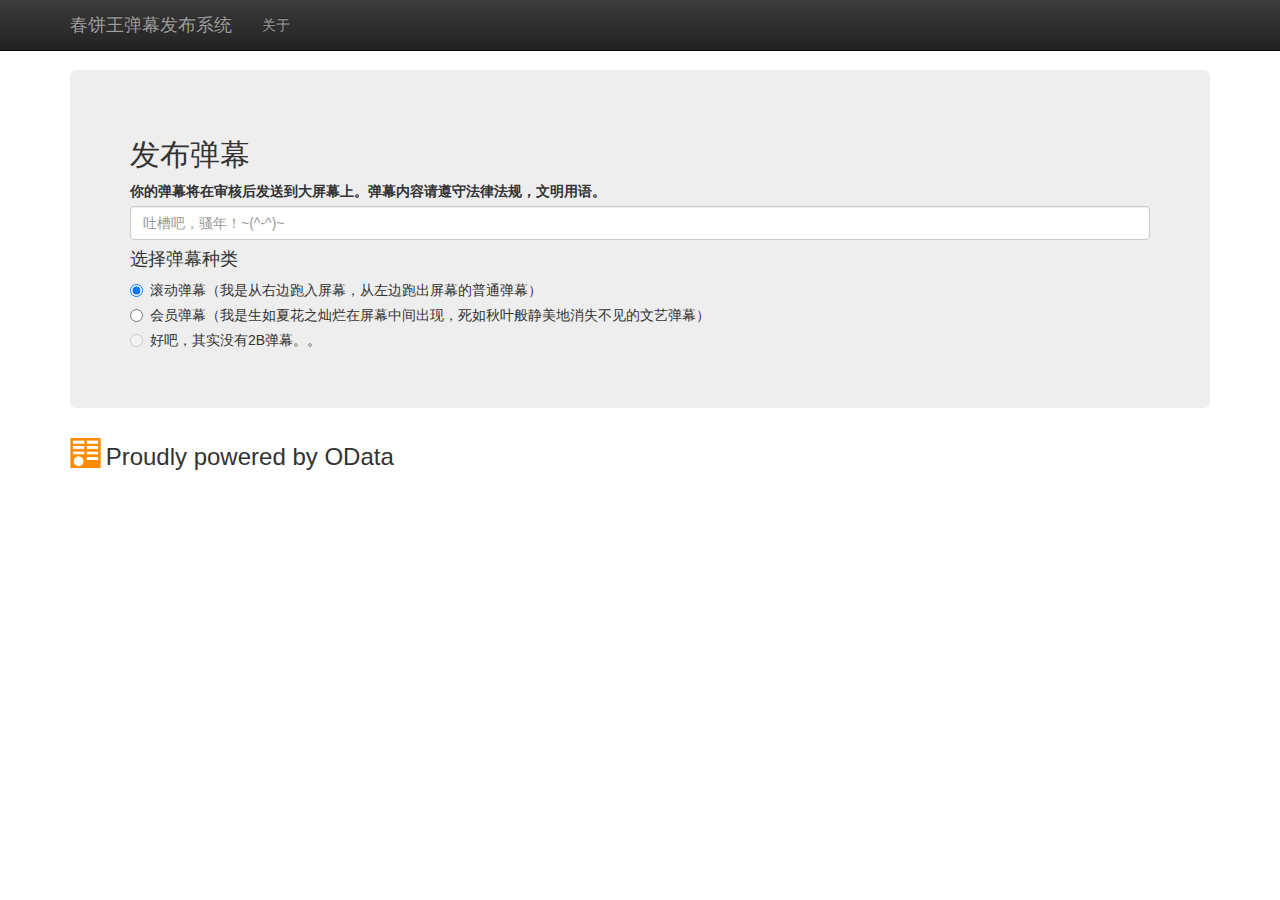
<file: Cbw.Sever/index.html>
﻿<!DOCTYPE html>
<html xmlns="http://www.w3.org/1999/xhtml">
<head>
    <title></title>
    <meta http-equiv="X-UA-Compatible" content="IE=edge" />
    <link href="Content/bootstrap.min.css" rel="stylesheet"/>
    <link href="Content/bootstrap-theme.min.css" rel="stylesheet"/>
    <link href="Content/custom.css" rel="stylesheet"/>
    <script type="text/javascript" src="Scripts/jquery-2.1.1.min.js"></script>
    <script type="text/javascript" src="Scripts/bootstrap.js"></script>
    <script type="text/javascript" src="Scripts/firecurtain.js"></script>
</head>
<body>
    <div class="container">
        <nav class="navbar navbar-inverse navbar-fixed-top" role="navigation">
            <div class="container">
                <div class="navbar-header">
                    <button type="button" class="navbar-toggle collapsed" data-toggle="collapse" data-target="#navbar" aria-expanded="false" aria-controls="navbar">
                        <span class="sr-only">Toggle navigation</span>
                        <span class="icon-bar"></span>
                        <span class="icon-bar"></span>
                        <span class="icon-bar"></span>
                    </button>
                    <a class="navbar-brand" href="index.html">春饼王弹幕发布系统</a>
                </div>
                <div id="navbar" class="navbar-collapse collapse">
                    <ul class="nav navbar-nav">
                        <li><a href="Pages/about.html">关于</a></li>
                    </ul>
                </div><!--/.nav-collapse -->
            </div>
        </nav>
    </div>
    <div class="container" role="main">

        <!-- Main jumbotron for a primary marketing message or call to action -->
        <div class="jumbotron">
            <h2>发布弹幕</h2>
            <label for="message">你的弹幕将在审核后发送到大屏幕上。弹幕内容请遵守法律法规，文明用语。</label>
            <input type="text" onkeypress="keypress(event)" class="form-control" id="message" placeholder="吐槽吧，骚年！~(^-^)~">
            <h4>选择弹幕种类</h4>
            <div class="radio">
                <label>
                    <input type="radio" name="optionsRadios" id="rollMode" value="Roll" checked>
                    滚动弹幕（我是从右边跑入屏幕，从左边跑出屏幕的普通弹幕）
                </label>
            </div>
            <div class="radio">
                <label>
                    <input type="radio" name="optionsRadios" id="fadeMode" value="Fade">
                    会员弹幕（我是生如夏花之灿烂在屏幕中间出现，死如秋叶般静美地消失不见的文艺弹幕）
                </label>
            </div>
            <div class="radio">
                <label>
                    <input type="radio" name="optionsRadios" id="fadeMode" value="fade" disabled>
                    好吧，其实没有2B弹幕。。
                </label>
            </div>
        </div>
        
        <div>
            <img src="Content/odata-logo.png" id="odata-logo"/>
            <h3 id="odata-slogan">Proudly powered by OData</h3>
        </div>

    </div>
</body>
</html>
</file>
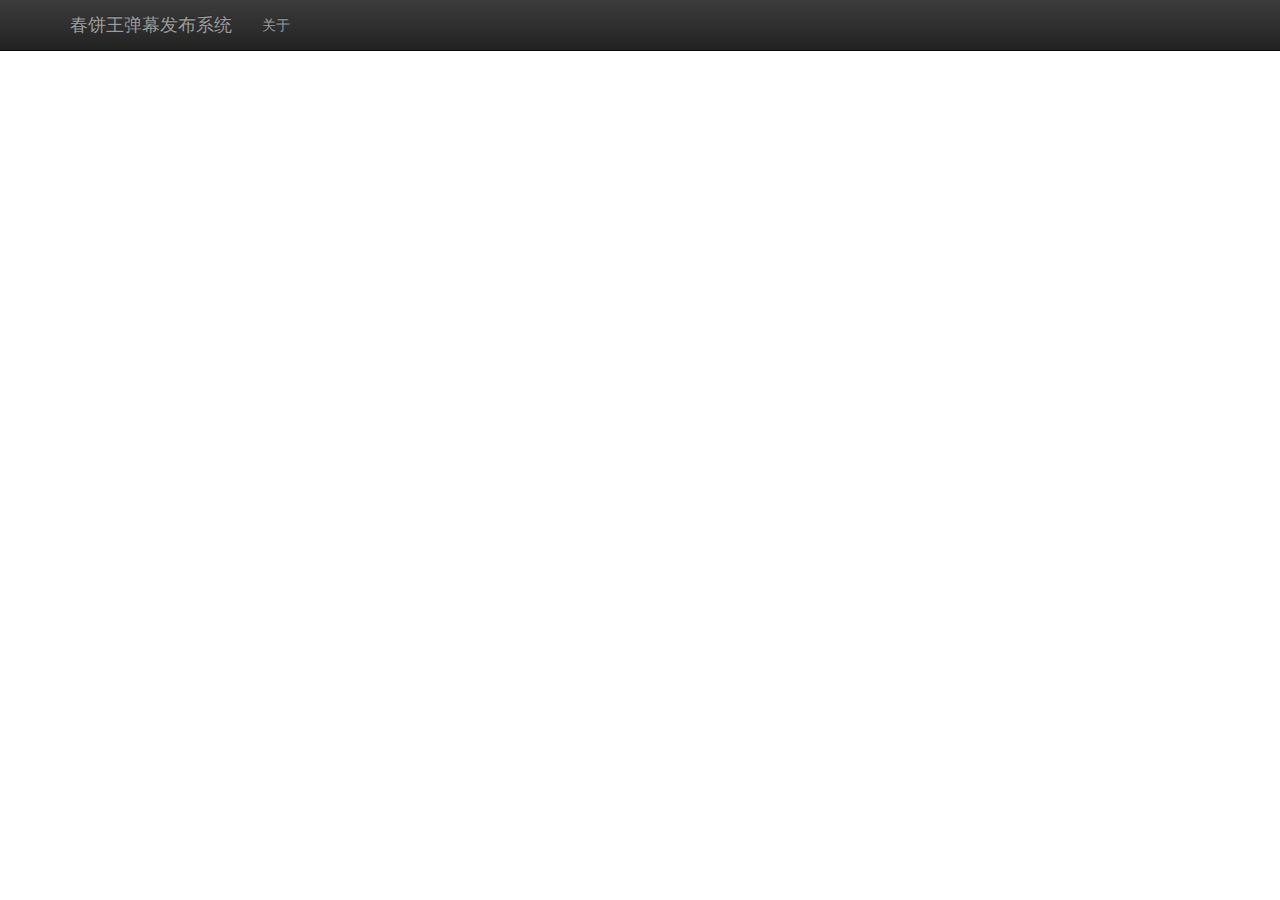
<file: Cbw.Sever/Pages/about.html>
﻿<!DOCTYPE html>
<html xmlns="http://www.w3.org/1999/xhtml">
<head>
    <title></title>
    <link href="../Content/bootstrap.min.css" rel="stylesheet" />
    <link href="../Content/bootstrap-theme.min.css" rel="stylesheet" />
    <link href="../Content/custom.css" rel="stylesheet" />
</head>
<body>
    <nav class="navbar navbar-inverse navbar-fixed-top" role="navigation">
        <div class="container">
            <div class="navbar-header">
                <button type="button" class="navbar-toggle collapsed" data-toggle="collapse" data-target="#navbar" aria-expanded="false" aria-controls="navbar">
                    <span class="sr-only">Toggle navigation</span>
                    <span class="icon-bar"></span>
                    <span class="icon-bar"></span>
                    <span class="icon-bar"></span>
                </button>
                <a class="navbar-brand" href="../index.html">春饼王弹幕发布系统</a>
            </div>
            <div id="navbar" class="navbar-collapse collapse">
                <ul class="nav navbar-nav">
                    <li><a href="about.html">关于</a></li>
                </ul>
            </div><!--/.nav-collapse -->
        </div>
    </nav>
</body>
</html>
</file>
<file: Cbw.Sever/Content/custom.css>
﻿body {
  padding-top: 70px;
  padding-bottom: 30px;
}

#message {
    margin-bottom: 10px;
}

#odata-logo {
    margin-right: 5px;
    float: left;
    max-height: 30px;
    width:auto;
}

#odata-slogan {
    padding-top:6px;
    font-family: 'Monotype Corsiva','Lucida Sans', 'Lucida Sans Regular', 'Lucida Grande', 'Lucida Sans Unicode', Geneva, Verdana, sans-serif;
}
</file>
